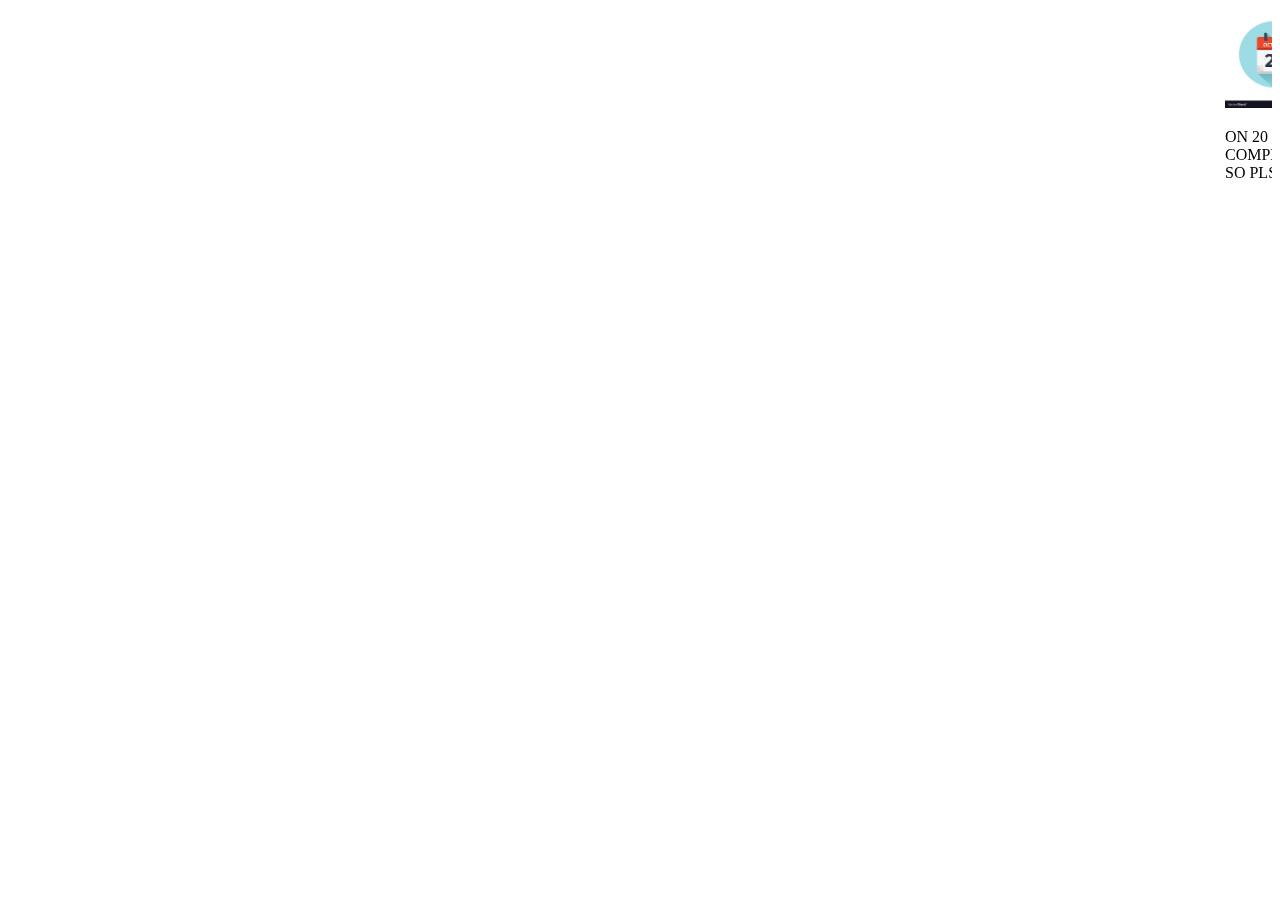
<file: text.html>
<!DOCTYPE html>
<html>

   <head>
      <title>HTML marquee Tag</title>
   </head>
	
   <body>
      <marquee><img src="20OCT.jfif" width="100px" height="100px" style="align-content: center;"> <p>ON 20 OCTOTBER SOME SUCKING <BR>COMPETITIONS WILL BE CONDUCTED<BR>
        SO PLS BE READY TO SUCK THE COCK
      </p></marquee>
      

   </body>
	
</html>
</file>
